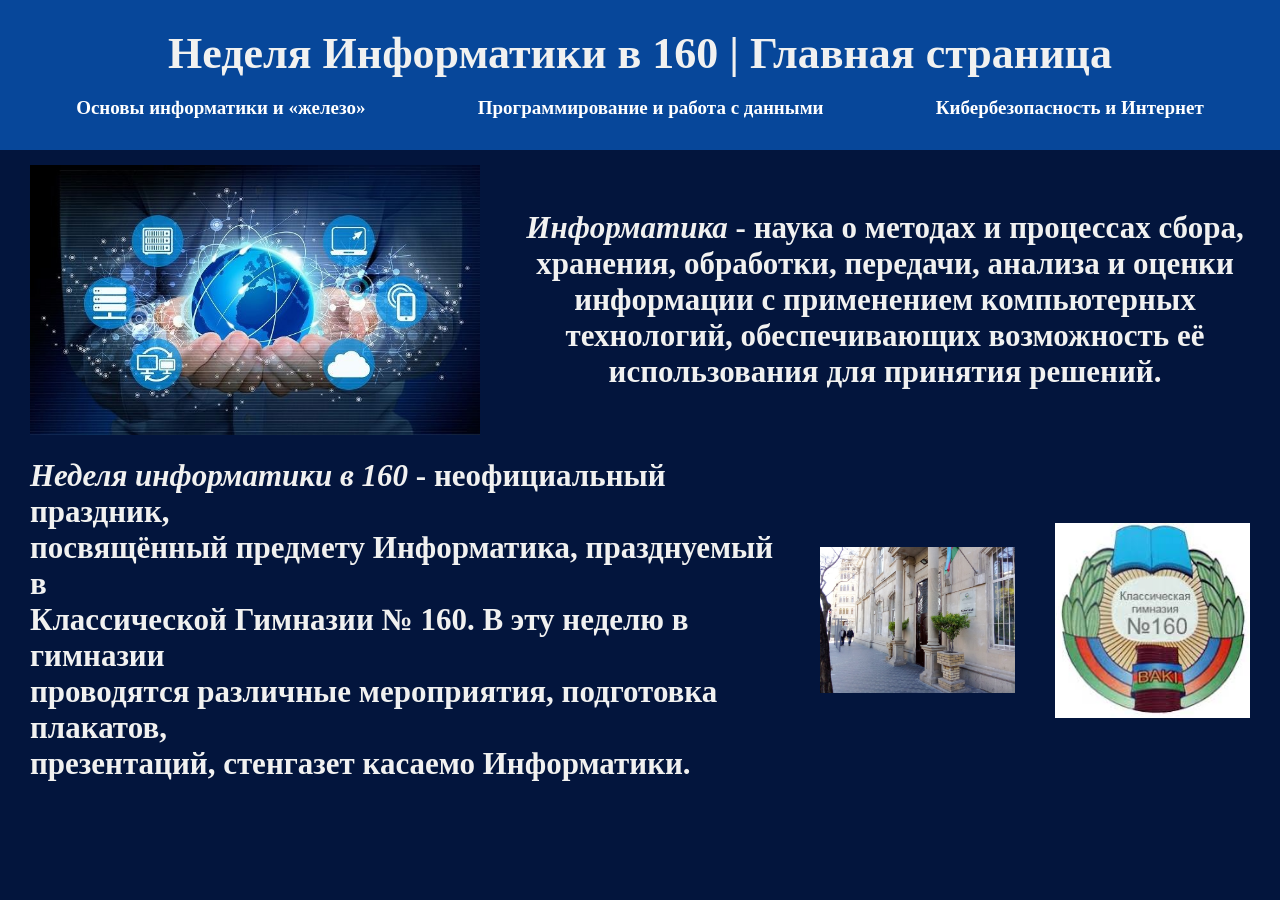
<file: index.html>
<!DOCTYPE html>
<html lang="en">
<head>
    <meta charset="UTF-8">
    <meta name="viewport" content="width=device-width, initial-scale=1.0">
    <title>Главная страница</title>
    <link rel="stylesheet" href="css/style.css">
</head>
<body>
    <div class="main-container">
        <div class="header">
            <div class="nav-title">
                <h1>Неделя Информатики в 160 | Главная страница</h1>
            </div>
            <div class="nav-elements">
                <h4><a href="linkpage1.html">Основы информатики и «железо»</a></h4>
                <h4><a href="linkpage2.html">Программирование и работа с данными</a></h4>
                <h4><a href="linkpage3.html">Кибербезопасность и Интернет</a></h4>
            </div>
        </div>

        <div class="body">
            <div class="jumbotron">
                <img src="img/info3.jpg" alt="">
                <h2><i>Информатика</i> - наука о методах и процессах сбора, хранения, обработки, передачи, анализа и оценки информации с применением компьютерных технологий, обеспечивающих возможность её использования для принятия решений.</h2>
            </div>

            <div class="jumbotron2">
                <h2><i>Неделя информатики в 160</i> - неофициальный праздник, <br> посвящённый предмету Информатика, празднуемый в <br> Классической Гимназии № 160. В эту неделю в гимназии <br> проводятся различные мероприятия, подготовка плакатов, <br> презентаций, стенгазет касаемо Информатики.</h2>
                <img src="img/info4.jpg" alt="">
                <img src="img/info5.jpg" alt="">
            </div>
        </div>
    </div>
</body>
</html>
</file>
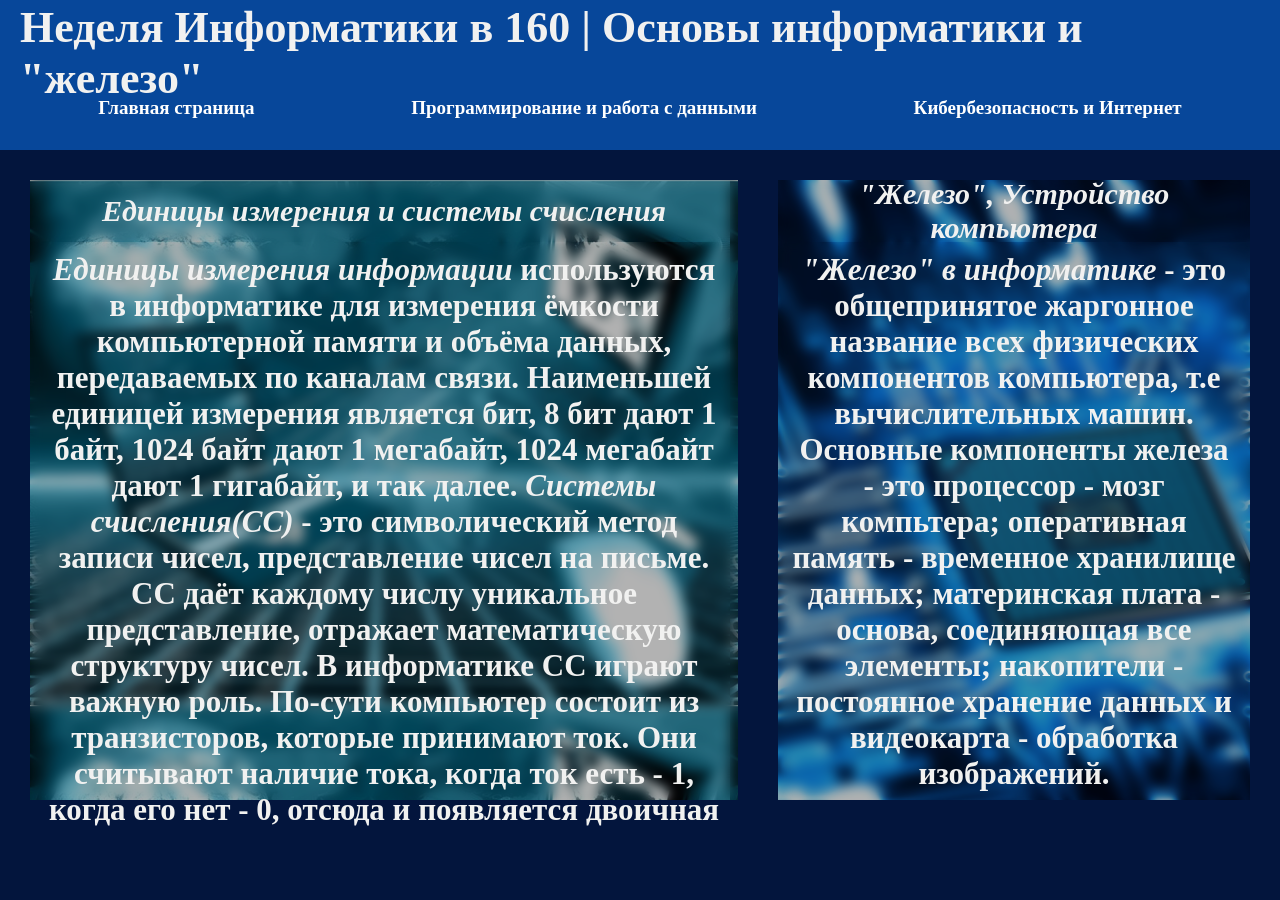
<file: linkpage1.html>
<!DOCTYPE html>
<html lang="en">
<head>
    <meta charset="UTF-8">
    <meta name="viewport" content="width=device-width, initial-scale=1.0">
    <title>Основы информатики и «железо»</title>
    <link rel="stylesheet" href="css/linkpage1.css">
</head>
<body>
    <div class="main-container">
        <div class="header">
            <div class="nav-title">
                <h1>Неделя Информатики в 160 | Основы информатики и "железо"</h1>
            </div>
            <div class="nav-elements">
                <h4><a href="index.html">Главная страница</a></h4>
                <h4><a href="linkpage2.html">Программирование и работа с данными</a></h4>
                <h4><a href="linkpage3.html">Кибербезопасность и Интернет</a></h4>
            </div>
        </div>

        <div class="body">
            <div class="main-info">
                <div class="card1">
                    <div class="main-title">
                        <h2><i>Единицы измерения и системы счисления</i></h2>
                    </div>
                    <div class="main-text">
                        <h2><i>Единицы измерения информации</i> используются в информатике для измерения ёмкости компьютерной памяти и объёма данных, передаваемых по каналам связи.
                            Наименьшей единицей измерения является бит, 8 бит дают 1 байт, 1024 байт дают 1 мегабайт, 1024 мегабайт дают 1 гигабайт, и так далее. 
                            <i>Системы счисления(СС)</i> - это  символический метод записи чисел, представление чисел на письме. СС даёт каждому числу уникальное представление, отражает математическую структуру чисел.
                            В информатике СС играют важную роль. По-сути компьютер состоит из транзисторов, которые принимают ток. Они считывают наличие тока, когда ток есть - 1, когда его нет - 0, отсюда и появляется двоичная СС,состоящяя из 0 и 1. Существует двоичная,восьмеричная,шестнадцатеричная и другие СС.                  
                        </h2>
                    </div>
                </div>
                <div class="card2">
                    <div class="main-title">
                        <h2><i>"Железо", Устройство компьютера</i></h2>
                    </div>
                    <div class="main-text">
                        <h2><i>"Железо" в информатике</i> - это общепринятое жаргонное название всех физических компонентов компьютера, т.е вычислительных машин. Основные компоненты железа - это процессор - мозг компьтера; оперативная память - временное хранилище данных; материнская плата - основа, соединяющая все элементы; накопители - постоянное хранение данных и видеокарта - обработка изображений.</h2>
                    </div>
                </div>
            </div>
        </div>
    </div>
</body>
</html>
</file>
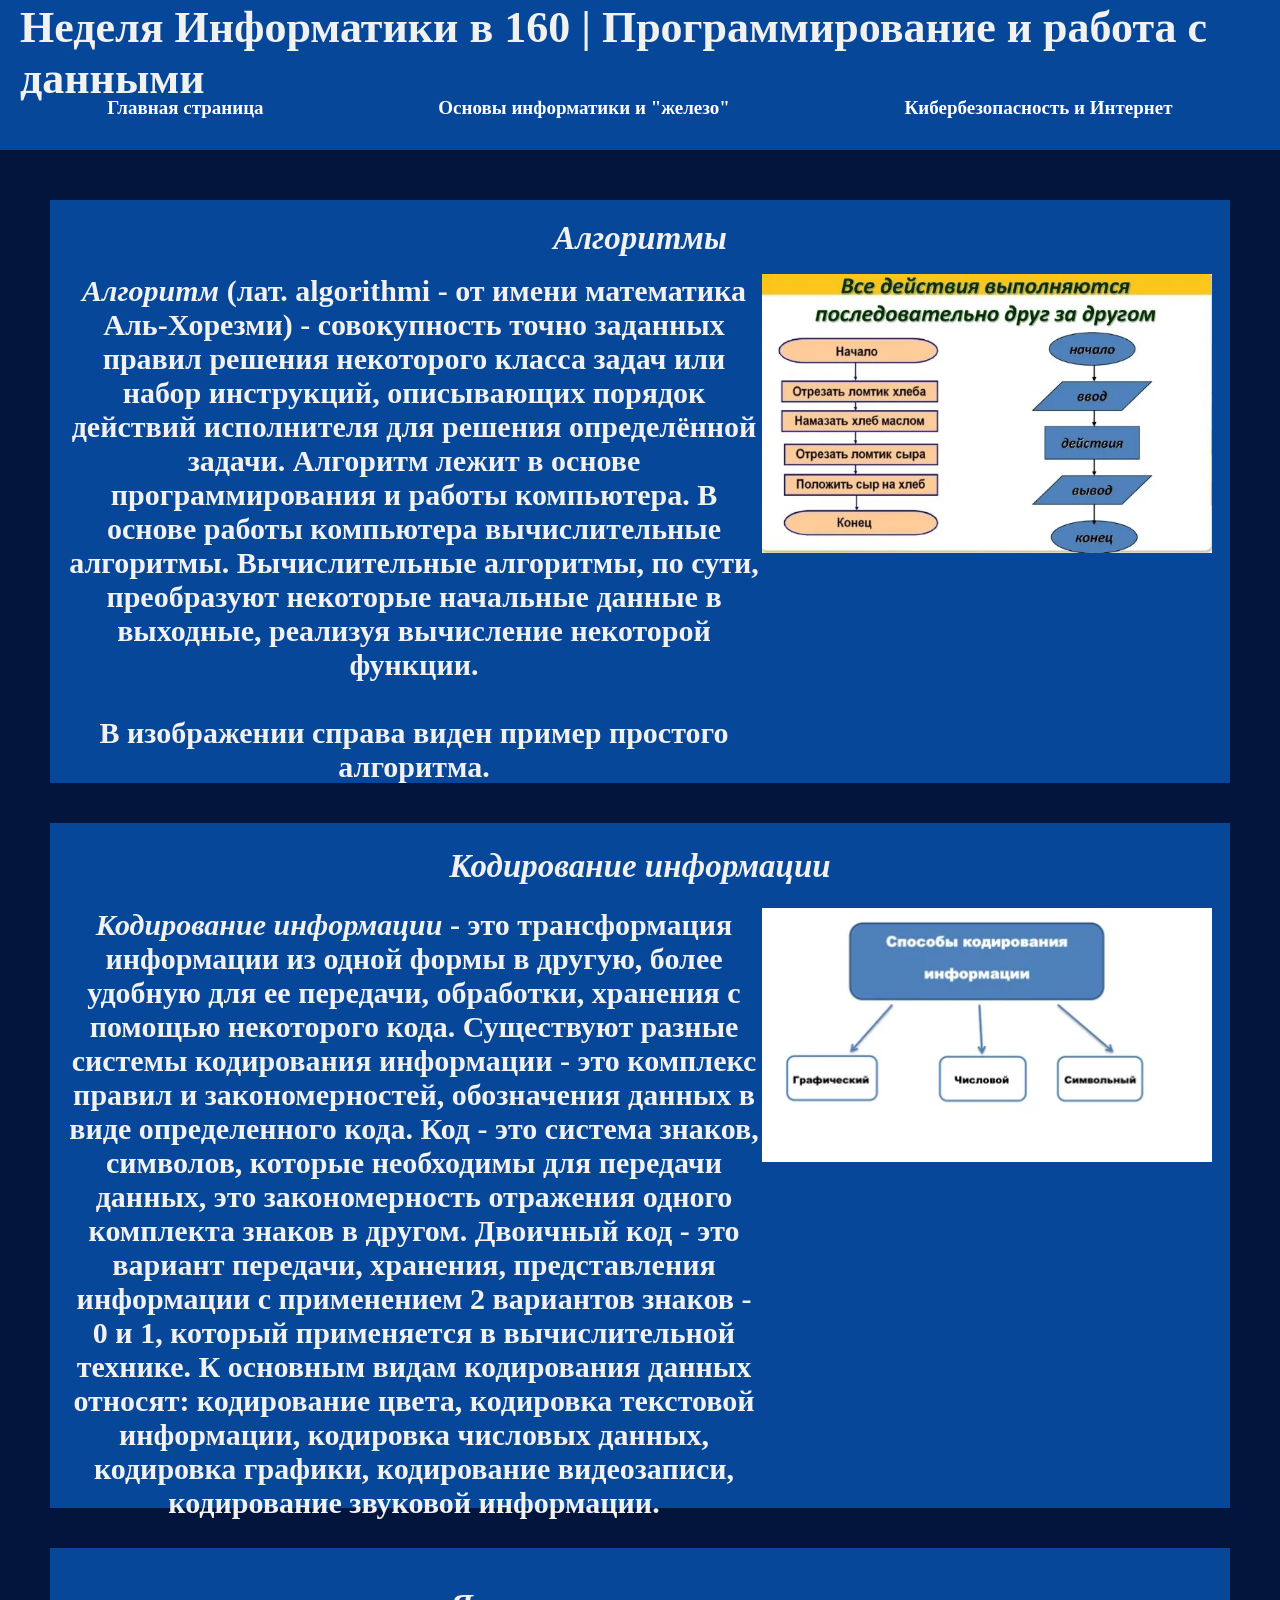
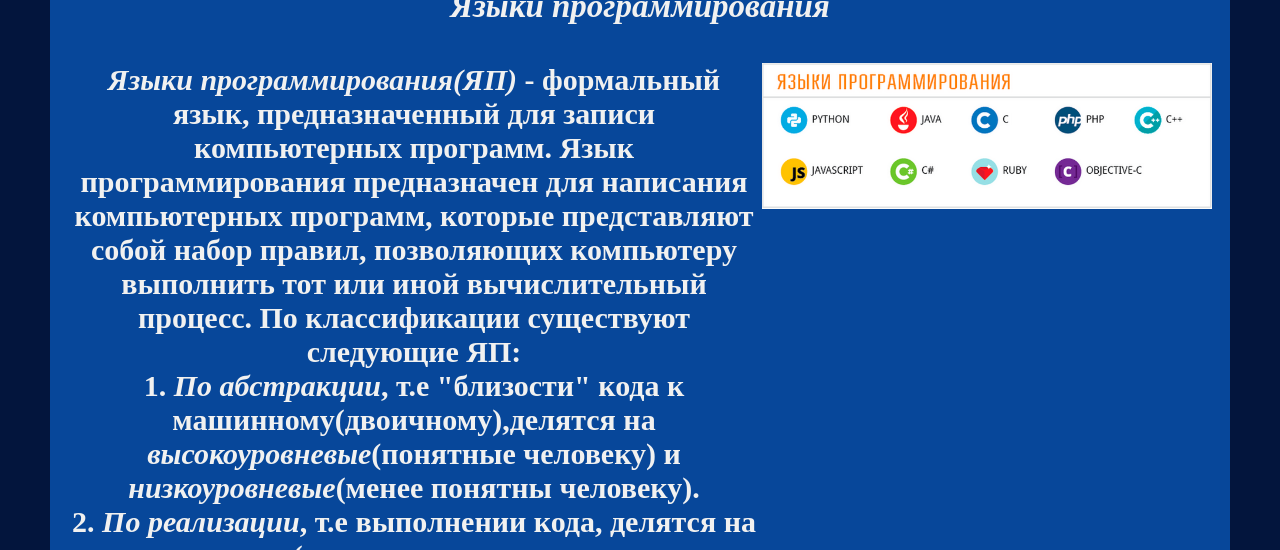
<file: linkpage2.html>
<!DOCTYPE html>
<html lang="en">
<head>
    <meta charset="UTF-8">
    <meta name="viewport" content="width=device-width, initial-scale=1.0">
    <title>Программирование и работа с данными</title>
    <link rel="stylesheet" href="css/linkpage2.css">
</head>
<body>
    <div class="main-container">
        <div class="header">
            <div class="nav-title">
                <h1>Неделя Информатики в 160 | Программирование и работа с данными</h1>
            </div>
            <div class="nav-elements">
                <h4><a href="index.html">Главная страница</a></h4>
                <h4><a href="linkpage1.html">Основы информатики и "железо"</a></h4>
                <h4><a href="linkpage3.html">Кибербезопасность и Интернет</a></h4>
            </div>
        </div>

        <div class="body">
            <div class="main-info">
                <div class="info-card" id="ic1">
                    <div class="info-title">
                        <h2><i>Алгоритмы</i></h2>
                    </div>
                    <div class="info-text">
                        <h2><i>Алгоритм</i> (лат. algorithmi - от имени математика Аль-Хорезми) - совокупность точно заданных правил решения некоторого класса задач или набор инструкций, описывающих порядок действий исполнителя для решения определённой задачи. Алгоритм лежит в основе программирования и работы компьютера. В основе работы компьютера вычислительные алгоритмы. Вычислительные алгоритмы, по сути, преобразуют некоторые начальные данные в выходные, реализуя вычисление некоторой функции. 
                         <br> <br> В изображении справа виден пример простого алгоритма.</h2>
                        <img src="img/info6.webp" alt="">
                    </div>
                </div>
                <div class="info-card" id="ic2">
                    <div class="info-title">
                        <h2><i>Кодирование информации</i></h2>
                    </div>
                    <div class="info-text">
                        <h2><i>Кодирование информации</i> - это трансформация информации из одной формы в другую, более удобную для ее передачи, обработки, хранения с помощью некоторого кода. Существуют разные системы кодирования информации - это комплекс правил и закономерностей, обозначения данных в виде определенного кода. 
                            Код - это система знаков, символов, которые необходимы для передачи данных, это закономерность отражения одного комплекта знаков в другом.
                            Двоичный код - это вариант передачи, хранения, представления информации с применением 2 вариантов знаков - 0 и 1, который применяется в вычислительной технике.
                            К основным видам кодирования данных относят:
                            кодирование цвета, кодировка текстовой информации, кодировка числовых данных, кодировка графики, кодирование видеозаписи, кодирование звуковой информации.</h2>
                        <img src="img/info7.webp" alt="">
                    </div>
                </div>
                <div class="info-card" id="ic3">
                    <div class="info-title">
                        <h2><i>Языки программирования</i></h2>
                    </div>
                    <div class="info-text">
                        <h2><i>Языки программирования(ЯП)</i> - формальный язык, предназначенный для записи компьютерных программ. 
                            Язык программирования предназначен для написания компьютерных программ, которые представляют собой набор правил, позволяющих компьютеру выполнить тот или иной вычислительный процесс. По классификации существуют следующие ЯП: <br>
                            1. <i>По абстракции</i>, т.е "близости" кода к машинному(двоичному),делятся на <i>высокоуровневые</i>(понятные человеку) и <i>низкоуровневые</i>(менее понятны человеку).<br>
                            2. <i>По реализации</i>, т.е выполнении кода, делятся на <i>компилируемые</i>(код полностью компилируется в машинный, затем выполняется), <i>интерпретируемые</i>(код выполняется строка за строкой).<br>
                            3. <i>По типизации</i>, т.е по типам переменных, делятся на <i>сильные и слабые</i>(выполнение арифметических операций между разными типами данных, запрещены и разрешены соответсвенно), <i>статические и динамические</i>(момент назначения типа переменной, сразу и во время выполнения кода соответсвенно).
                            На данный момент, к популярным ЯП относятся: <i>Python, Java, C++, C, C#, JavaScript</i>.
                           </h2>
                        <img src="img/info8.png" alt="">
                    </div>
                </div>
            </div>
        </div>
    </div>
</body>
</html>
</file>
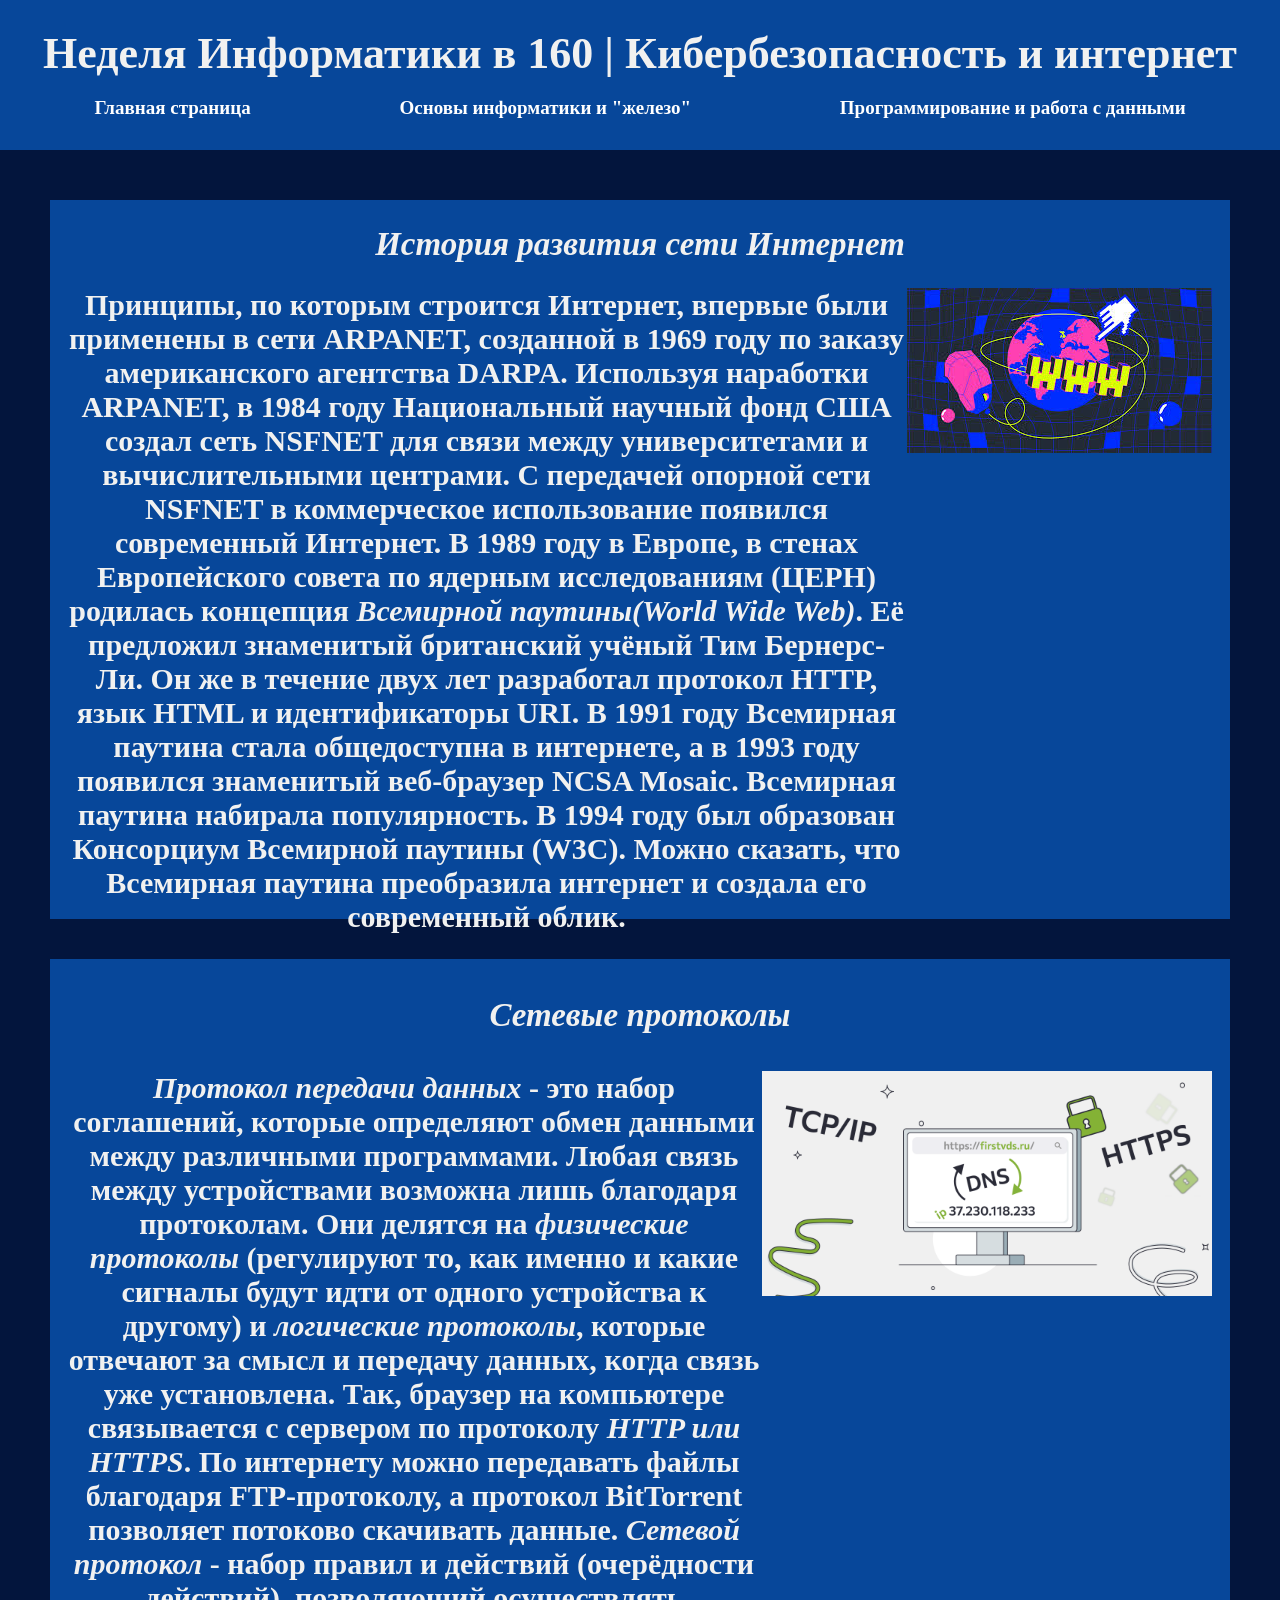
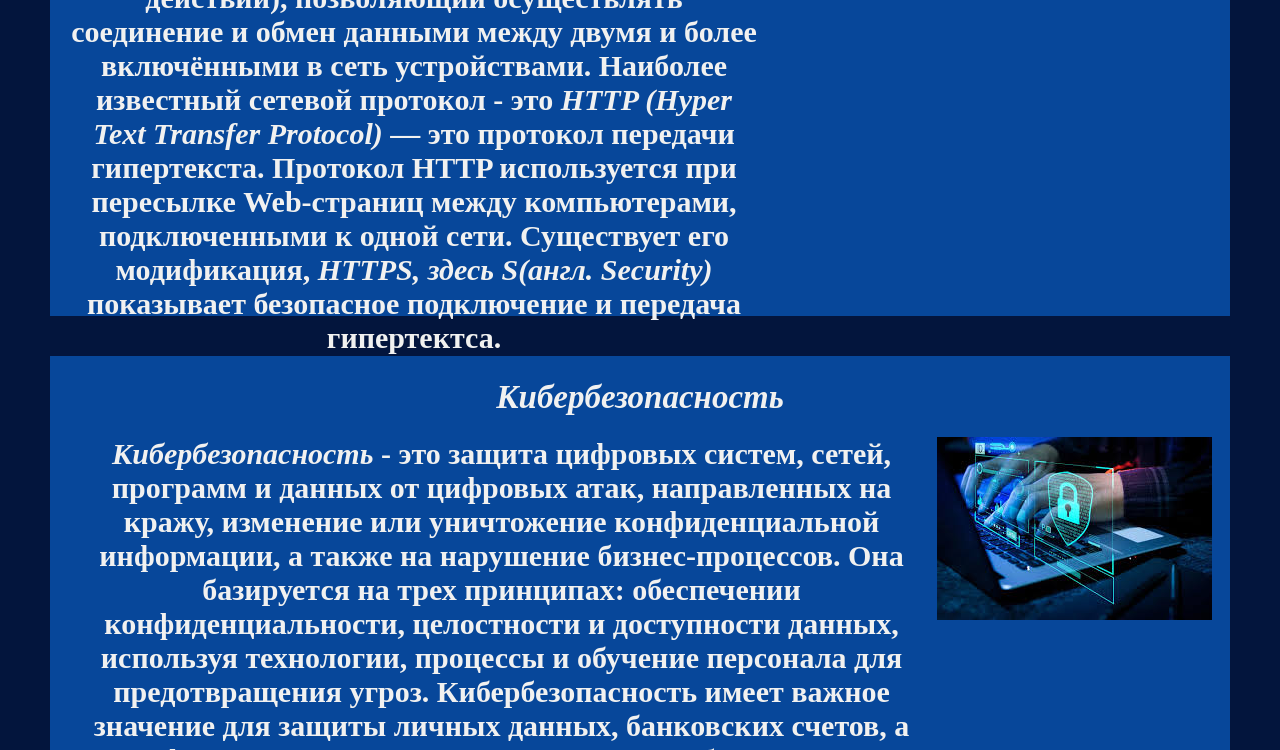
<file: linkpage3.html>
<!DOCTYPE html>
<html lang="en">
<head>
    <meta charset="UTF-8">
    <meta name="viewport" content="width=device-width, initial-scale=1.0">
    <title>Кибербезопасность и интернет</title>
    <link rel="stylesheet" href="css/linkpage3.css">
</head>
<body>
    <div class="main-container">
        <div class="header">
            <div class="nav-title">
                <h1>Неделя Информатики в 160 | Кибербезопасность и интернет</h1>
            </div>
            <div class="nav-elements">
                <h4><a href="index.html">Главная страница</a></h4>
                <h4><a href="linkpage1.html">Основы информатики и "железо"</a></h4>
                <h4><a href="linkpage2.html">Программирование и работа с данными</a></h4>
            </div>
        </div>

        <div class="body">
            <div class="main-info">
                <div class="info-card" id="ic1">
                    <div class="info-title">
                        <h2><i>История развития сети Интернет</i></h2>
                    </div>
                    <div class="info-text">
                        <h2>Принципы, по которым строится Интернет, впервые были применены в сети ARPANET, созданной в 1969 году по заказу американского агентства DARPA. Используя наработки ARPANET, в 1984 году Национальный научный фонд США создал сеть NSFNET для связи между университетами и вычислительными центрами. С передачей опорной сети NSFNET в коммерческое использование появился современный Интернет.
                          В 1989 году в Европе, в стенах Европейского совета по ядерным исследованиям (ЦЕРН) родилась концепция <i>Всемирной паутины(World Wide Web)</i>. Её предложил знаменитый британский учёный Тим Бернерс-Ли. Он же в течение двух лет разработал протокол HTTP, язык HTML и идентификаторы URI.
                         В 1991 году Всемирная паутина стала общедоступна в интернете, а в 1993 году появился знаменитый веб-браузер NCSA Mosaic. Всемирная паутина набирала популярность.
                        В 1994 году был образован Консорциум Всемирной паутины (W3C). Можно сказать, что Всемирная паутина преобразила интернет и создала его современный облик.</h2>
                        <img src="img/info9.jpg" alt="">
                    </div>
                </div>
                <div class="info-card" id="ic2">
                    <div class="info-title">
                        <h2><i>Сетевые протоколы</i></h2>
                    </div>
                    <div class="info-text">
                        <h2><i>Протокол передачи данных</i> - это набор соглашений, которые определяют обмен данными между различными программами.
                            Любая связь между устройствами возможна лишь благодаря протоколам. Они делятся на <i>физические протоколы</i> 
                            (регулируют то, как именно и какие сигналы будут идти от одного устройства к другому) и <i>логические протоколы</i>, 
                            которые отвечают за смысл и передачу данных, когда связь уже установлена. Так, браузер на компьютере связывается с сервером по протоколу <i>HTTP или HTTPS</i>. По интернету можно передавать файлы благодаря FTP-протоколу, 
                            а протокол BitTorrent позволяет потоково скачивать данные. <i>Сетевой протокол</i> - набор правил и действий (очерёдности действий), позволяющий осуществлять соединение и обмен данными между двумя и более включёнными в сеть устройствами.
                            Наиболее известный сетевой протокол - это <i>HTTP (Hyper Text Transfer Protocol)</i> — это протокол передачи гипертекста. Протокол HTTP используется при пересылке Web-страниц между компьютерами, подключенными к одной сети.
                            Существует его модификация, <i>HTTPS, здесь S(англ. Security)</i> показывает безопасное подключение и передача гипертектса.
                            </h2>
                        <img src="img/info10.png" alt="">
                    </div>
                </div>
                <div class="info-card" id="ic3">
                    <div class="info-title">
                        <h2><i>Кибербезопасность</i></h2>
                    </div>
                    <div class="info-text">
                        <h2><i>Кибербезопасность</i> - это защита цифровых систем, сетей, программ и данных от цифровых атак, 
                            направленных на кражу, изменение или уничтожение конфиденциальной информации, а также на нарушение бизнес-процессов.
                            Она базируется на трех принципах: обеспечении конфиденциальности, целостности и доступности данных, используя технологии, 
                            процессы и обучение персонала для предотвращения угроз. Кибербезопасность имеет важное значение для защиты личных данных, банковских счетов, а также функционирования государственных и бизнес-структур. 
                            К хакерским атакам относят: DDoS атака(перегрузка трафиком), фишинг(ненастоящие, вредоносные сайты), взломы серверов и кража информации.
                            Чтобы защитить свои данные и пароли, важно иметь разные пароли в Интернете, иметь мощный пароль.
                            Важно соблюдать правила безопасности в Интернете, не заходить на подозрительные сайты.
                           </h2>
                        <img src="img/info11.jpg" alt="">
                    </div>
                </div>
            </div>
        </div>
    </div>
</body>
</html>
</file>
<file: css/style.css>
* {
    margin: 0;
    padding: 0;
    box-sizing: border-box;
    font-family: 'Times New Roman', Times, serif;
}

html {
    background-color: #03153D;
    color: #f1f1f0;
}

.main-container {
    width: 100%;
}
/* Header */
.header {
    width: 100%;
    height: 150px;
    padding: 20px;
    background-color: #07479A;
    display: flex;
    flex-direction: column;
    justify-content: center;
    align-items: center;
}

.nav-title {
    width: 100%;
    height: 60%;
    display: flex;
    justify-content: center;
    align-items: center;
    font-size: 22px;
}
.nav-elements {
    width: 100%;
    height: 40%;
    display: flex;
    flex-direction: row;
    justify-content: space-around;
    align-items: center;
    font-size: 19px;
}
.nav-elements h4 {
    transition: 0.5s;
}
.nav-elements a {
    color: white;
    text-decoration: none;
}
.nav-elements h4:hover{
    cursor: pointer;
    scale: 1.1;
    transition: 0.5s;
}
/* Body */
.body {
    width: 100%;
    height: 579px;
    display: flex;
    flex-direction: column;
    justify-content: flex-start;
    align-items: center;
    gap: 20px;
}
.jumbotron {
    width: 100%;
    height: 300px;
    display: flex;
    flex-direction: row;
    justify-content: flex-start;
    align-items: center;
    gap: 40px;
    padding: 30px;
    text-align: center;
}
.jumbotron img {
    width: 450px;
}
.jumbotron h2 {
    font-size: 31px;
}

.jumbotron2 {
    width: 100%;
    height: 300px;
    display: flex;
    flex-direction: row;
    justify-content: flex-start;
    align-items: center;
    gap: 40px;
    padding: 30px;
}
.jumbotron2 img {
    width: 195px;
}
.jumbotron2 h2 {
    font-size: 31px;
}
</file>
<file: css/linkpage1.css>
* {
    margin: 0;
    padding: 0;
    box-sizing: border-box;
    font-family: 'Times New Roman', Times, serif;
}

html {
    background-color: #03153D;
    color: #f1f1f0;
}

.main-container {
    width: 100%;
    overflow: auto;
}
/* Header */
.header {
    width: 100%;
    height: 150px;
    padding: 20px;
    background-color: #07479A;
    display: flex;
    flex-direction: column;
    justify-content: center;
    align-items: center;
}

.nav-title {
    width: 100%;
    height: 60%;
    display: flex;
    justify-content: center;
    align-items: center;
    font-size: 22px;
}
.nav-elements {
    width: 100%;
    height: 40%;
    display: flex;
    flex-direction: row;
    justify-content: space-around;
    align-items: center;
    font-size: 19px;
}
.nav-elements h4 {
    transition: 0.5s;
}
.nav-elements a {
    color: white;
    text-decoration: none;
}
.nav-elements h4:hover{
    cursor: pointer;
    scale: 1.1;
    transition: 0.5s;
}
/* Body */
.body {
    width: 100%;
    height: 680px;
    display: flex;
    flex-direction: column;
    justify-content: flex-start;
    align-items: center;
    gap: 20px;
}
.main-info {
    width: 100%;
    height: 100%;
    display: flex;
    flex-direction: row;
    justify-content: flex-start;
    align-items: flex-start;
    gap: 40px;
    padding: 30px;
    text-align: center;
}
.main-info img {
    width: 450px;
}
.main-info h2 {
    font-size: 31px;
}
.card1,.card2 {
    height: 100%;
    display: flex;
    flex-direction: column;
    justify-content: flex-start;
    align-items: center;
    background-color: yellow;
}
.card1 {
    width: 60%;
    background: url(../img/info1.jpg);
}
.card2 {
    width: 40%;
    background: url(../img/info2.jpg);
    background-size: cover;
}

.main-title {
    width: 100%;
    height: 10%;
    display: flex;
    justify-content: center;
    align-items: center;
    font-size: 22px;
    backdrop-filter: blur(6px);
    background: rgba(0,0,0,0.3);
    padding: 10px 14px;
}
.main-title h2 {
    font-size: 30px;
}
.main-text {
    width: 100%;
    height: 90%;
    backdrop-filter: blur(6px);
    background: rgba(0,0,0,0.3);
    padding: 10px 14px;
}
</file>
<file: css/linkpage2.css>
* {
    margin: 0;
    padding: 0;
    box-sizing: border-box;
    font-family: 'Times New Roman', Times, serif;
}

html {
    background-color: #03153D;
    color: #f1f1f0;
}

.main-container {
    width: 100%;
    overflow: auto;
}
/* Header */
.header {
    width: 100%;
    height: 150px;
    padding: 20px;
    background-color: #07479A;
    display: flex;
    flex-direction: column;
    justify-content: center;
    align-items: center;
}

.nav-title {
    width: 100%;
    height: 60%;
    display: flex;
    justify-content: center;
    align-items: center;
    font-size: 22px;
}
.nav-elements {
    width: 100%;
    height: 40%;
    display: flex;
    flex-direction: row;
    justify-content: space-around;
    align-items: center;
    font-size: 19px;
}
.nav-elements h4 {
    transition: 0.5s;
}
.nav-elements a {
    color: white;
    text-decoration: none;
}
.nav-elements h4:hover{
    cursor: pointer;
    scale: 1.1;
    transition: 0.5s;
}
/* Body */
.body {
    width: 100%;
    height: 2000px;
    display: flex;
    flex-direction: column;
    justify-content: center;
    align-items: center;
    padding: 30px;
}
.main-info {
    width: 100%;
    height: 100%;
    display: flex;
    flex-direction: column;
    justify-content: flex-start;
    align-items: flex-start;
    gap: 40px;
    text-align: center;
    padding: 20px;
} 
.info-card {
    width: 100%;
    height: 40%;
    background-color: #07479A;
    display: flex;
    flex-direction: column;
    justify-content: flex-start;
    align-items: flex-start;
    padding: 10px;
}
.info-title {
    width: 100%;
    height: 10%;
    display: flex;
    justify-content: center;
    align-items: center;
    font-size: 22px;
}
.info-text {
    width: 100%;
    height: 90%;
    display: flex;
    flex-direction: row;
    justify-content: flex-start;
    align-items: flex-start;
    gap: 2px;
    padding: 8px;
}
.info-text h2 {
    font-size: 30px;
}
.info-text img {
    width: 450px;
}
#ic2 {
    height: 50%;
}
#ic3 {
    height: 75%;
}
#ic3 img {
    width: 450px;
}

/* .main-info img {
    width: 450px;
}
.main-info h2 {
    font-size: 31px;
}
.card1,.card2 {
    height: 100%;
    display: flex;
    flex-direction: column;
    justify-content: flex-start;
    align-items: center;
    background-color: yellow;
}
.card1 {
    width: 60%;
    background: url(https://naurok.com.ua/uploads/files/424142/116116/127371_images/1.jpg);
}
.card2 {
    width: 40%;
    background: url(https://gauss-allianz.de/media/cache/custom_article_landing/images/misc/Fotolia_51490712_L.jpg);
    background-size: cover;
}

.main-title {
    width: 100%;
    height: 10%;
    display: flex;
    justify-content: center;
    align-items: center;
    font-size: 22px;
    backdrop-filter: blur(6px);
    background: rgba(0,0,0,0.3);
    padding: 10px 14px;
}
.main-title h2 {
    font-size: 30px;
}
.main-text {
    width: 100%;
    height: 90%;
    backdrop-filter: blur(6px);
    background: rgba(0,0,0,0.3);
    padding: 10px 14px;
}  */
/* .main-text h2 {
    font-size: 32px;
} */
</file>
<file: css/linkpage3.css>
* {
    margin: 0;
    padding: 0;
    box-sizing: border-box;
    font-family: 'Times New Roman', Times, serif;
}

html {
    background-color: #03153D;
    color: #f1f1f0;
}

.main-container {
    width: 100%;
    overflow: auto;
}
/* Header */
.header {
    width: 100%;
    height: 150px;
    padding: 20px;
    background-color: #07479A;
    display: flex;
    flex-direction: column;
    justify-content: center;
    align-items: center;
}

.nav-title {
    width: 100%;
    height: 60%;
    display: flex;
    justify-content: center;
    align-items: center;
    font-size: 22px;
}
.nav-elements {
    width: 100%;
    height: 40%;
    display: flex;
    flex-direction: row;
    justify-content: space-around;
    align-items: center;
    font-size: 19px;
}
.nav-elements h4 {
    transition: 0.5s;
}
.nav-elements a {
    color: white;
    text-decoration: none;
}
.nav-elements h4:hover{
    cursor: pointer;
    scale: 1.1;
    transition: 0.5s;
}
/* Body */
.body {
    width: 100%;
    height: 2200px;
    display: flex;
    flex-direction: column;
    justify-content: center;
    align-items: center;
    padding: 30px;
}
.main-info {
    width: 100%;
    height: 100%;
    display: flex;
    flex-direction: column;
    justify-content: flex-start;
    align-items: flex-start;
    gap: 40px;
    text-align: center;
    padding: 20px;
} 
.info-card {
    width: 100%;
    height: 40%;
    background-color: #07479A;
    display: flex;
    flex-direction: column;
    justify-content: flex-start;
    align-items: flex-start;
    padding: 10px;
}
.info-title {
    width: 100%;
    height: 10%;
    display: flex;
    justify-content: center;
    align-items: center;
    font-size: 22px;
}
.info-text {
    width: 100%;
    height: 90%;
    display: flex;
    flex-direction: row;
    justify-content: flex-start;
    align-items: flex-start;
    gap: 2px;
    padding: 8px;
}
.info-text h2 {
    font-size: 30px;
}
.info-text img {
    width: 450px;
}
#ic1 {
    height: 45%;
}
#ic2{
    height: 55%;
}
</file>
